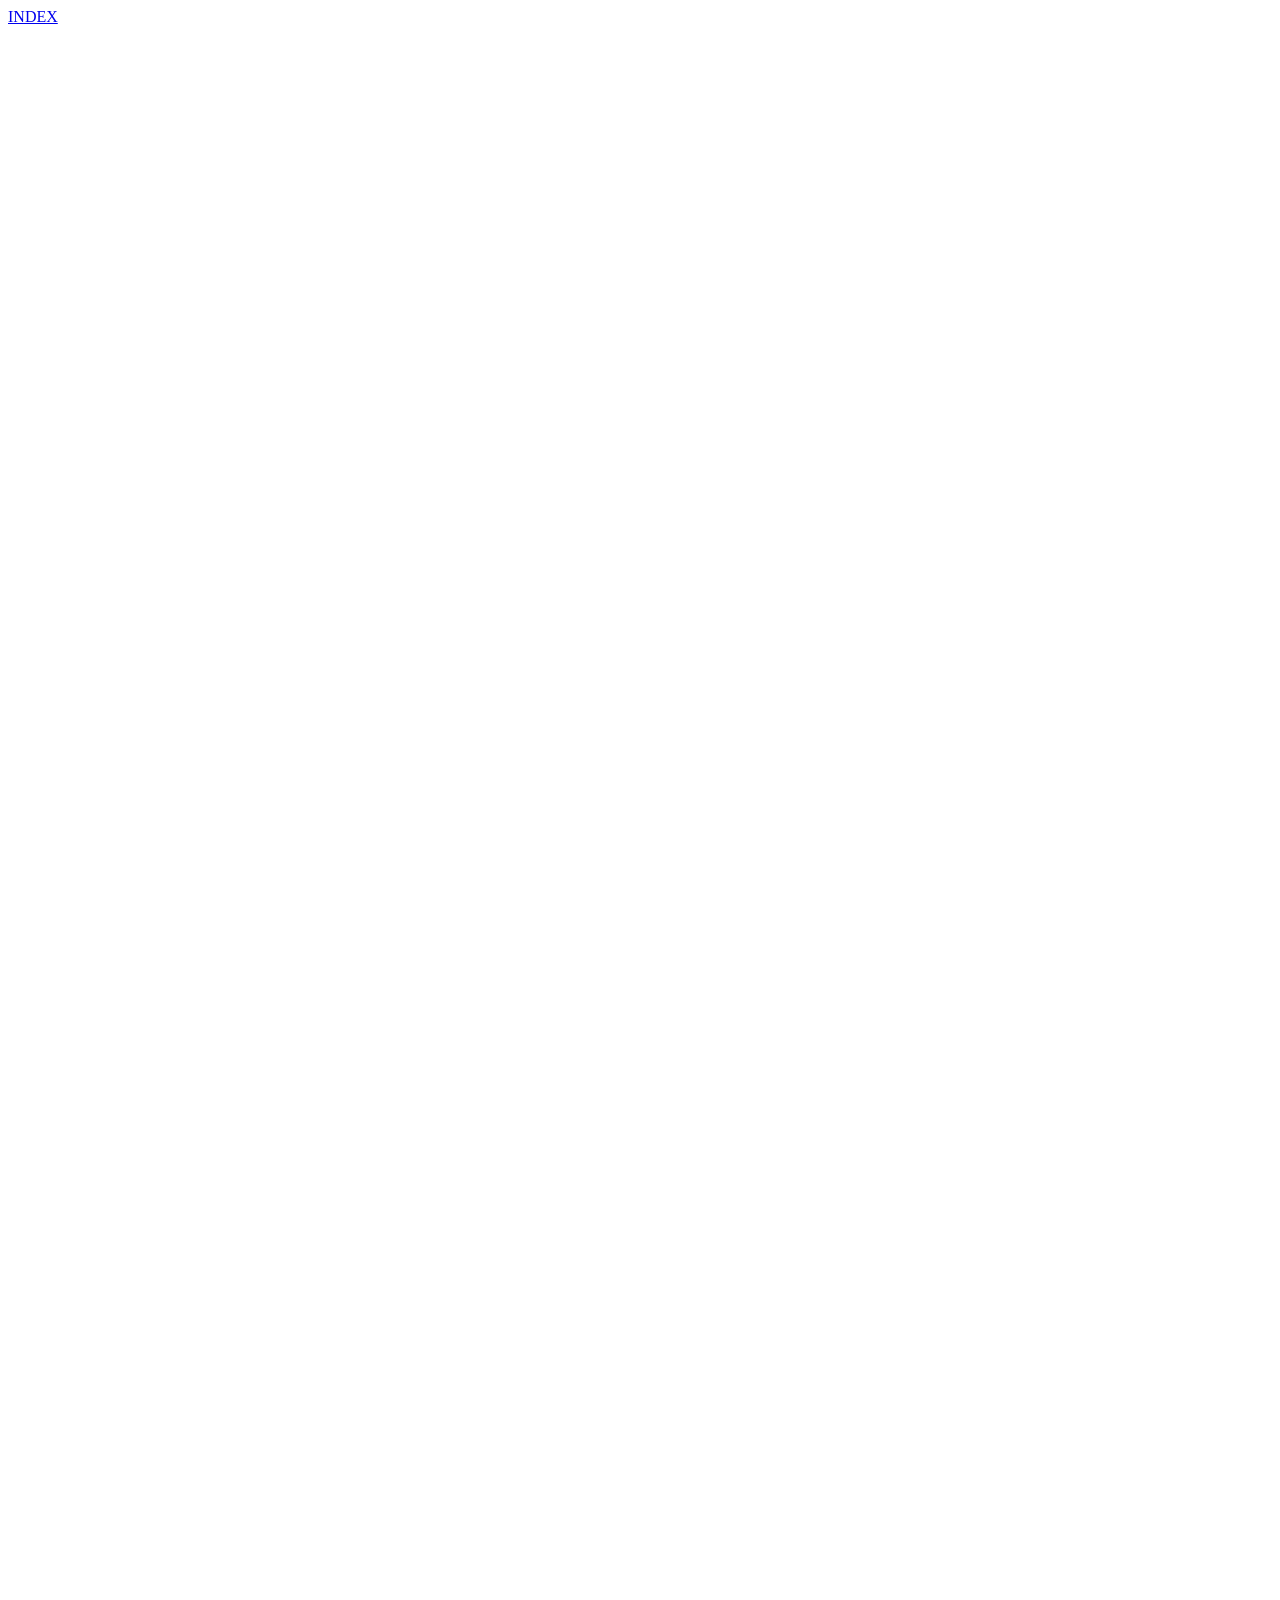
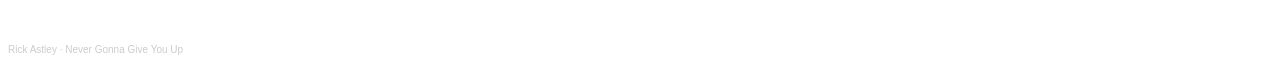
<file: page/home.html>
<!DOCTYPE html>
<html lang="en">
<head>
    <meta charset="UTF-8">
    <meta name="viewport" content="width=device-width, initial-scale=1.0">
    <title>IFRAMES</title>
    <link rel="stylesheet" href="../css/escalas.css">
</head>
<body>
    <nav>
        <a href="../index.html">INDEX</a>
    </nav>
    <main>
        <article>
            <iframe src="https://www.google.com/maps/embed?pb=!1m18!1m12!1m3!1d6568.0957784159245!2d-58.39397202292325!3d-34.60295052269184!2m3!1f0!2f0!3f0!3m2!1i1024!2i768!4f13.1!3m3!1m2!1s0x95bccaea670d4e67%3A0x2198c954311ad6d9!2sDa%20Vinci%20%7C%20Primera%20Escuela%20de%20Arte%20Multimedial!5e0!3m2!1ses!2sar!4v1792102970974!5m2!1ses!2sar" width="80%" height="650" style="border:0;" allowfullscreen="" loading="lazy" referrerpolicy="strict-origin-when-cross-origin"></iframe>
        </article>
        <article>
            <iframe class="multimedia-16-9" height="315" src="https://www.youtube.com/embed/7PvYu-1iEbY?si=C1LQvF7WrexuW94u" title="YouTube video player" frameborder="0" allow="accelerometer; autoplay; clipboard-write; encrypted-media; gyroscope; picture-in-picture; web-share" referrerpolicy="strict-origin-when-cross-origin" allowfullscreen></iframe>
        </article>
        <article>
            <iframe class="multimedia-16-9" height="315" src="https://www.youtube.com/embed/dQw4w9WgXcQ?si=4CrSqS3QGIkQ-sZP" title="YouTube video player" frameborder="0" allow="accelerometer; autoplay; clipboard-write; encrypted-media; gyroscope; picture-in-picture; web-share" referrerpolicy="strict-origin-when-cross-origin" allowfullscreen></iframe>
        </article>
        <article>
            <iframe data-testid="embed-iframe" style="border-radius:12px" src="https://open.spotify.com/embed/track/4PTG3Z6ehGkBFwjybzWkR8?utm_source=generator&si=a8f92dec2a874976" width="100%" height="152" frameBorder="0" allowfullscreen="" allow="autoplay; clipboard-write; encrypted-media; fullscreen; picture-in-picture" loading="lazy"></iframe>
        </article>
        <article>
            <iframe width="100%" height="166" scrolling="no" frameborder="no" allow="autoplay; encrypted-media" src="https://w.soundcloud.com/player/?url=https%3A//api.soundcloud.com/tracks/soundcloud%253Atracks%253A253508261&color=%23846c6c&auto_play=false&hide_related=false&show_comments=true&show_user=true&show_reposts=false&show_teaser=true"></iframe><div style="font-size: 10px; color: #cccccc;line-break: anywhere;word-break: normal;overflow: hidden;white-space: nowrap;text-overflow: ellipsis; font-family: Interstate,Lucida Grande,Lucida Sans Unicode,Lucida Sans,Garuda,Verdana,Tahoma,sans-serif;font-weight: 100;"><a href="https://soundcloud.com/rick-astley-official" title="Rick Astley" target="_blank" style="color: #cccccc; text-decoration: none;">Rick Astley</a> · <a href="https://soundcloud.com/rick-astley-official/never-gonna-give-you-up" title="Never Gonna Give You Up" target="_blank" style="color: #cccccc; text-decoration: none;">Never Gonna Give You Up</a></div>
        </article>
    </main>
</body>
</html>
</file>
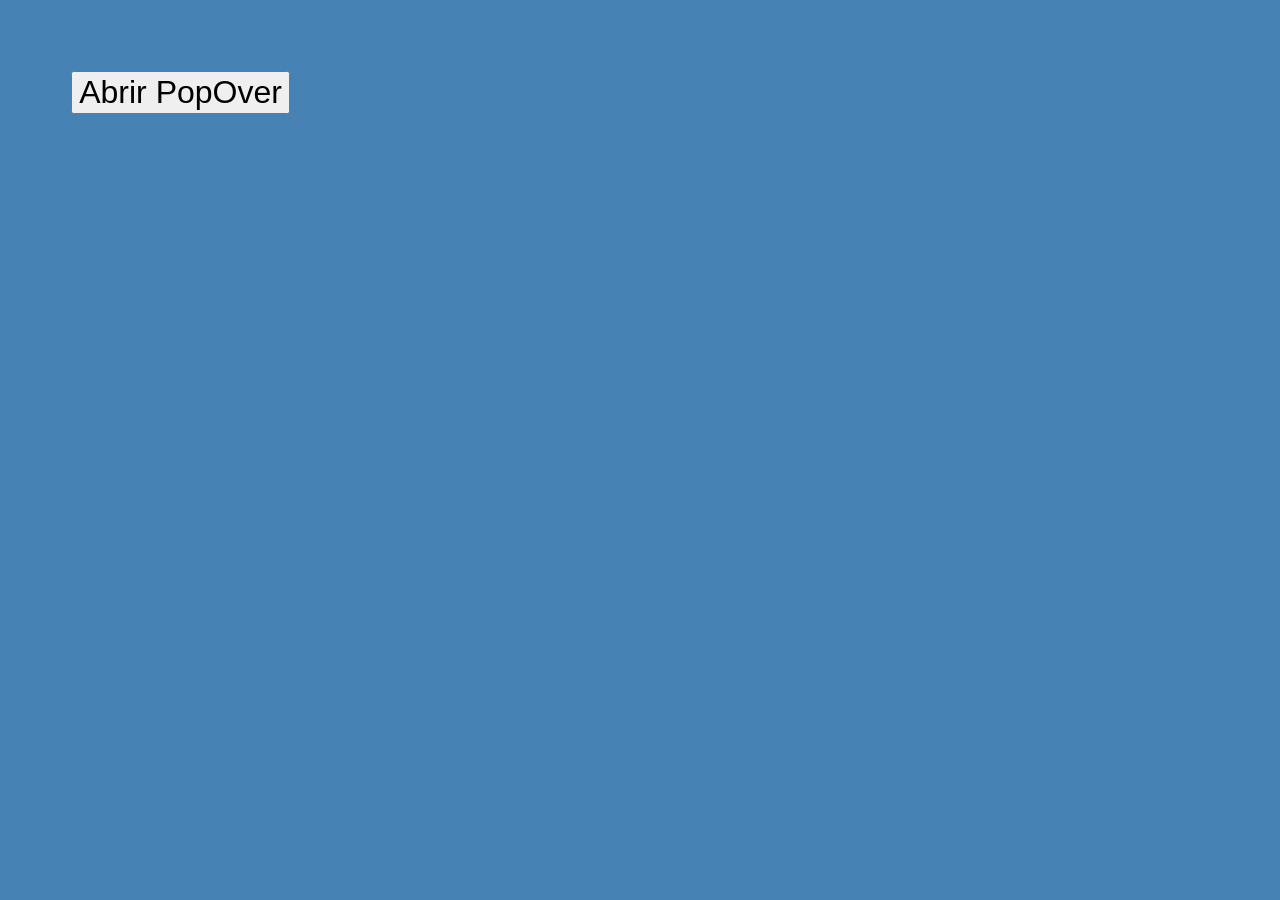
<file: page/pop.html>
<!DOCTYPE html>
<html lang="es">
<head>
    <meta charset="UTF-8">
    <meta name="viewport" content="width=device-width, initial-scale=1.0">
    <title>PopOver</title>
    <style>
        body {
            background-color: steelblue;
        }
        button {
            margin: 5%;
            font-size: 2rem;
        }
        #mensaje {
            width: 220px;
            overflow:visible;
        }
        #meme {
            width: 500px;
            font-size: 3rem;
        }
    </style>
</head>
<body>
    <main>
        <button popovertarget="mensaje">Abrir PopOver</button>
        <div popover id="mensaje">
            <p>Estupendo, funciona</p>
            <p id="meme">CSS IS AWESOME!!!</p>
        </div>
    </main>
</body>
</html>
</file>
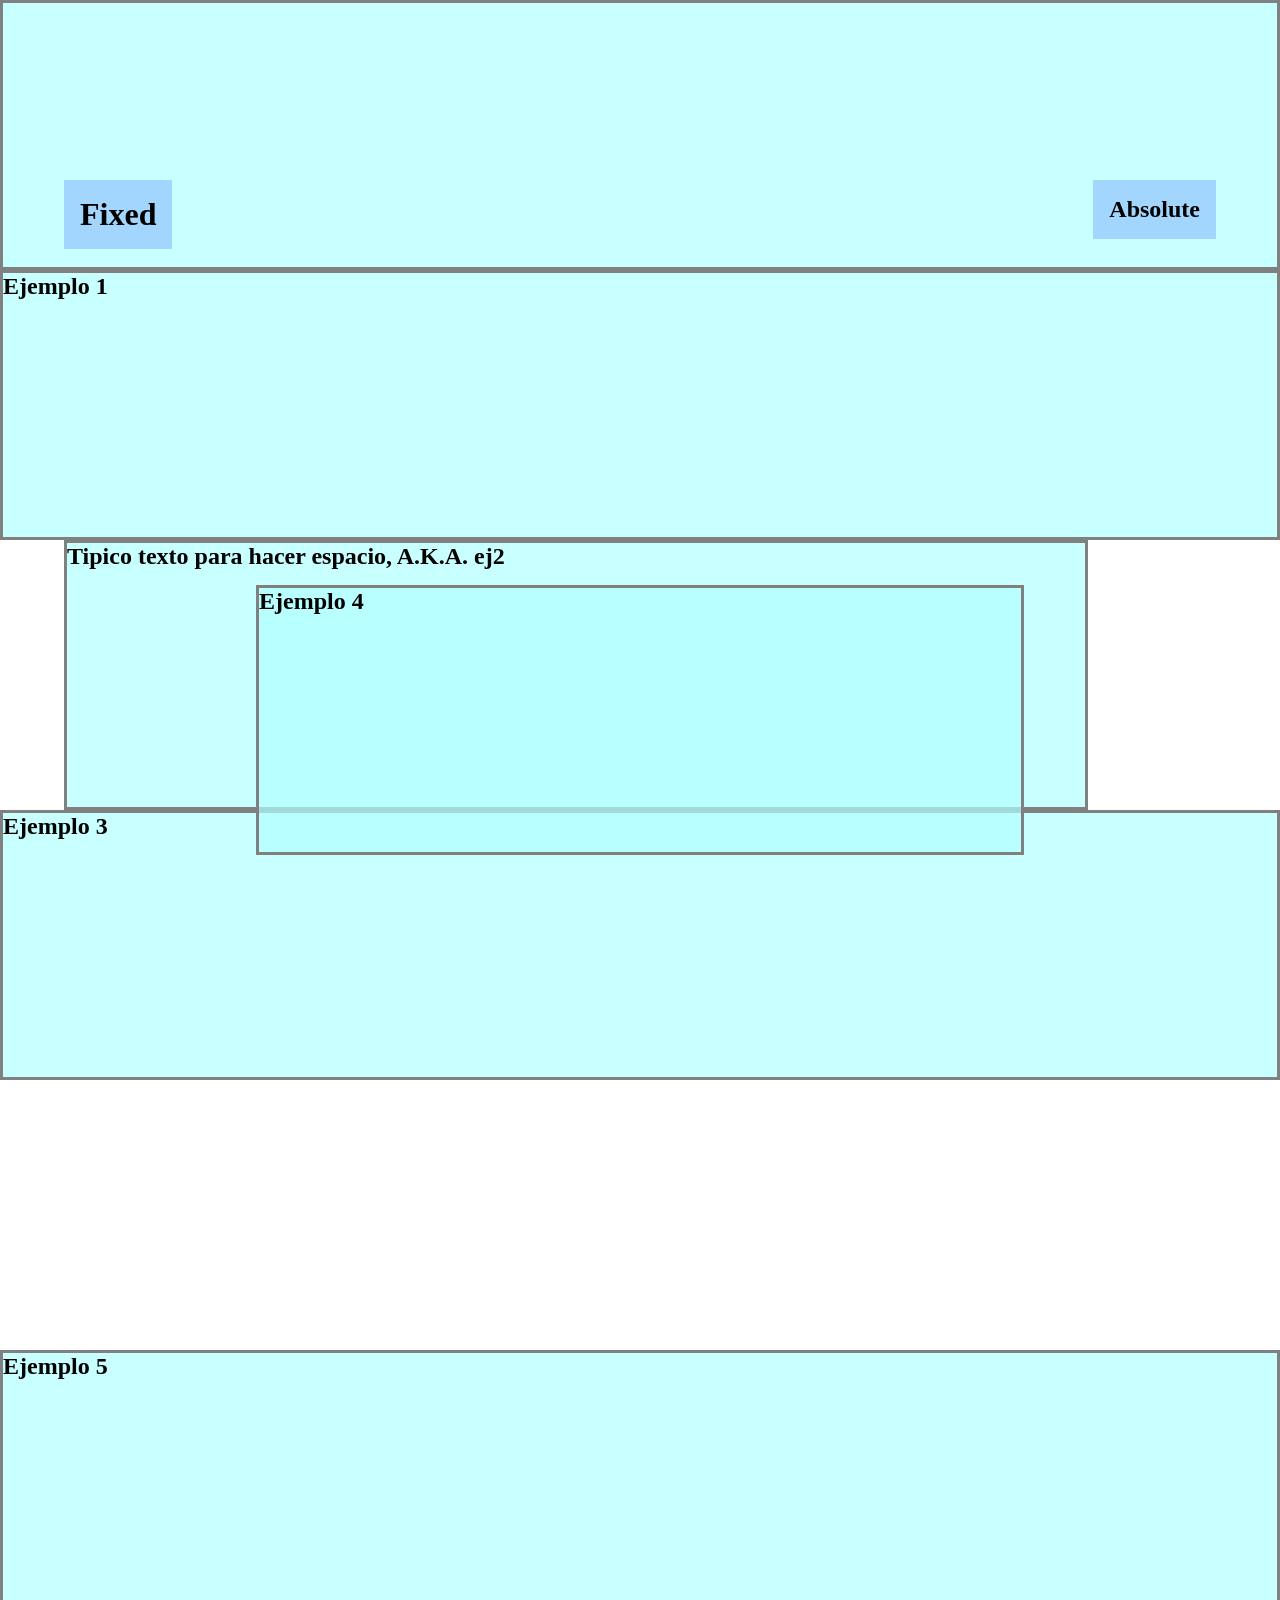
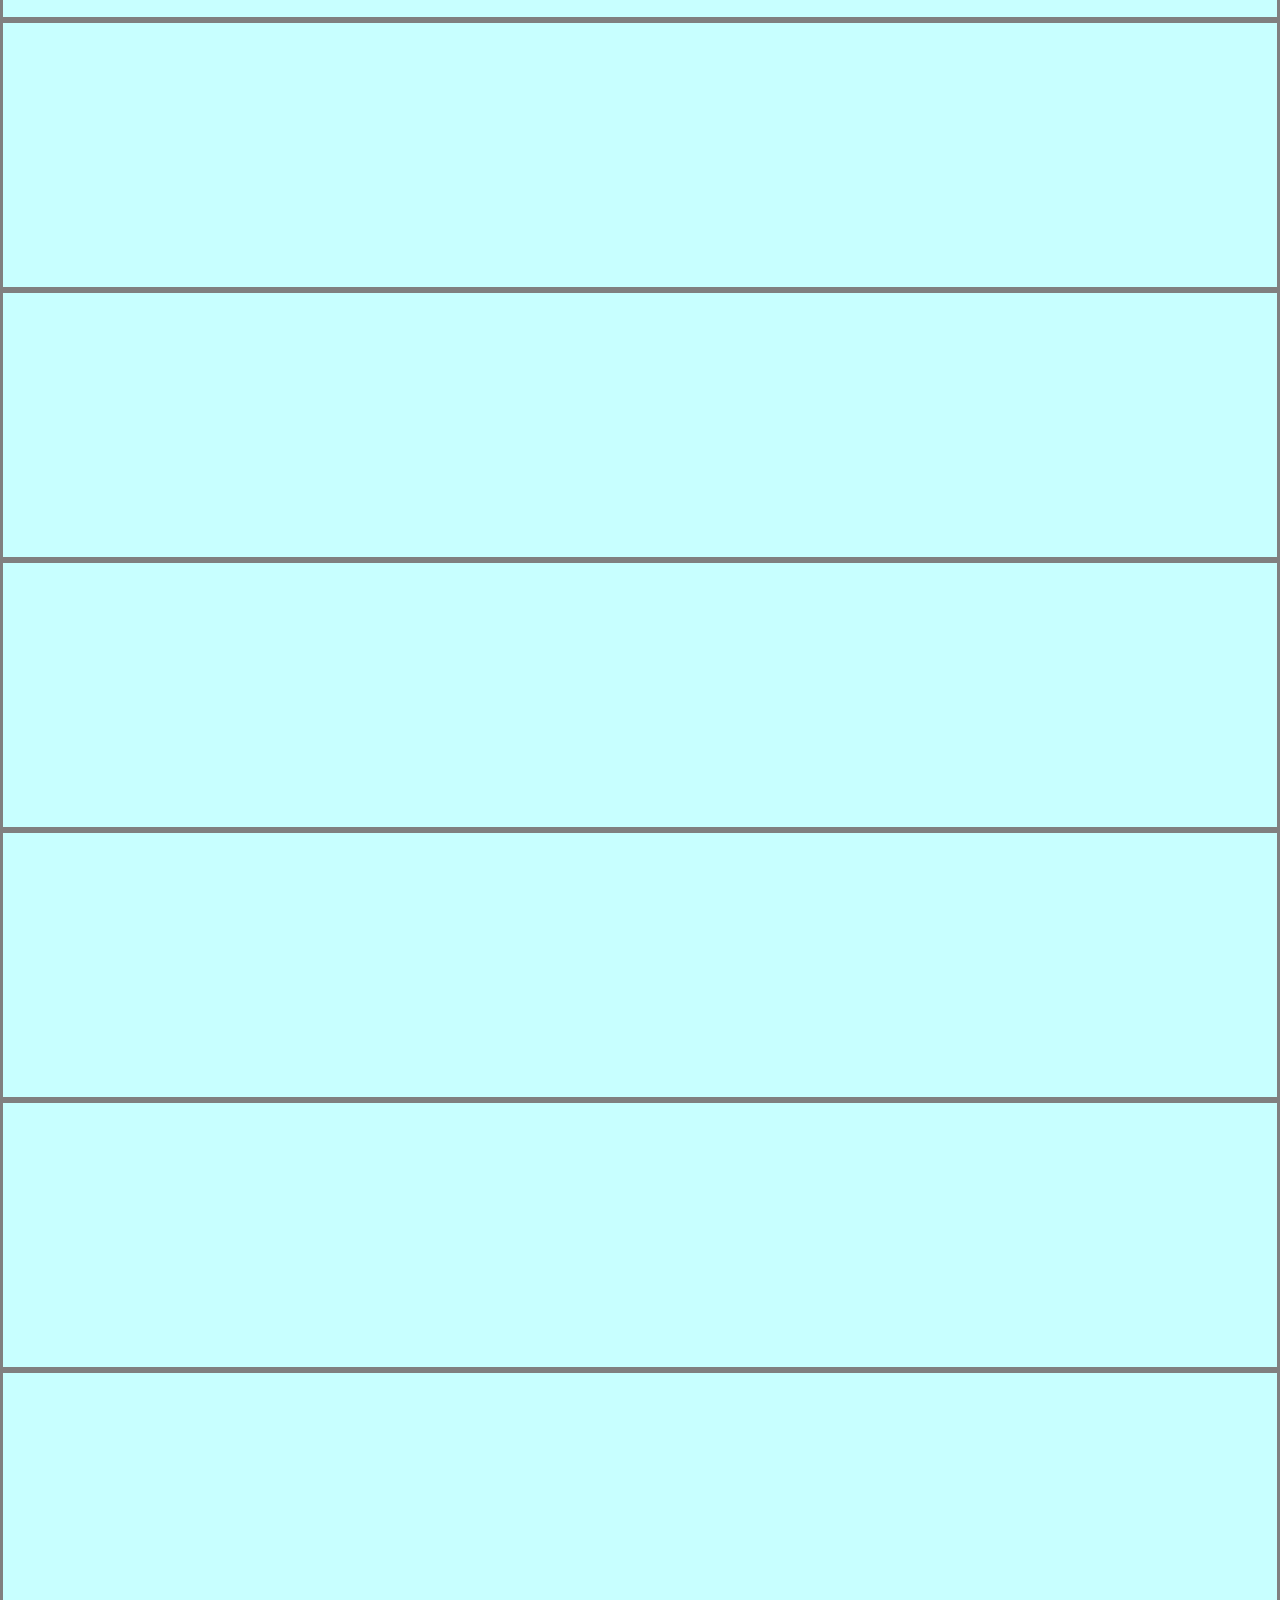
<file: page/position.html>
<!DOCTYPE html>
<html lang="es">
<head>
    <meta charset="UTF-8">
    <meta name="viewport" content="width=device-width, initial-scale=1.0">
    <title>Posicionamientos</title>
    <style>
        *{
            margin: 0%;
            padding: 0%;
            box-sizing: border-box;
        }
        div {
            background-color: rgba(177, 255, 255, 0.7);
            height: 30dvh;
            border: solid 3px gray;
        }
        header > * {
            background-color: rgb(163, 214, 255);
            top: 20%;
            padding: 1rem;
        }
        header h1{
            position:fixed;
            left: 5%;
        }
        header h2{
            position: absolute;
            right: 5%;
        }
        #ej2 {
            position: sticky;
            top: 5%;
            left: 5%;
            width: 80%;
        }
        #ej4 {
            position: sticky;
            bottom: 5%;
            width: 60%;
            margin: 0 auto;
        }
</style>
</head>
<body>
    <header>
        <h1>Fixed</h1>
        <h2>Absolute</h2>
    </header>
    <main>
        <div id="ej0"></div>
        <div id="ej1"><h2>Ejemplo 1</h2></div>
        <div id="ej2">
            <h2>Tipico texto para hacer espacio, A.K.A. ej2</h2>
        </div>
        <div id="ej3"><h2>Ejemplo 3</h2></div>
        <div id="ej4"><h2>Ejemplo 4</h2></div>
        <div id="ej5"><h2>Ejemplo 5</h2></div>
        <div></div>
        <div></div>
        <div></div>
        <div></div>
        <div></div>
        <div></div>
    </main>
</body>
</html>
</file>
<file: css/escalas.css>
.multimedia-16-9{
    aspect-ratio: 16/9 ;
}
.imagen-1-1{
    aspect-ratio: 1;
    object-fit: cover;
}
</file>
